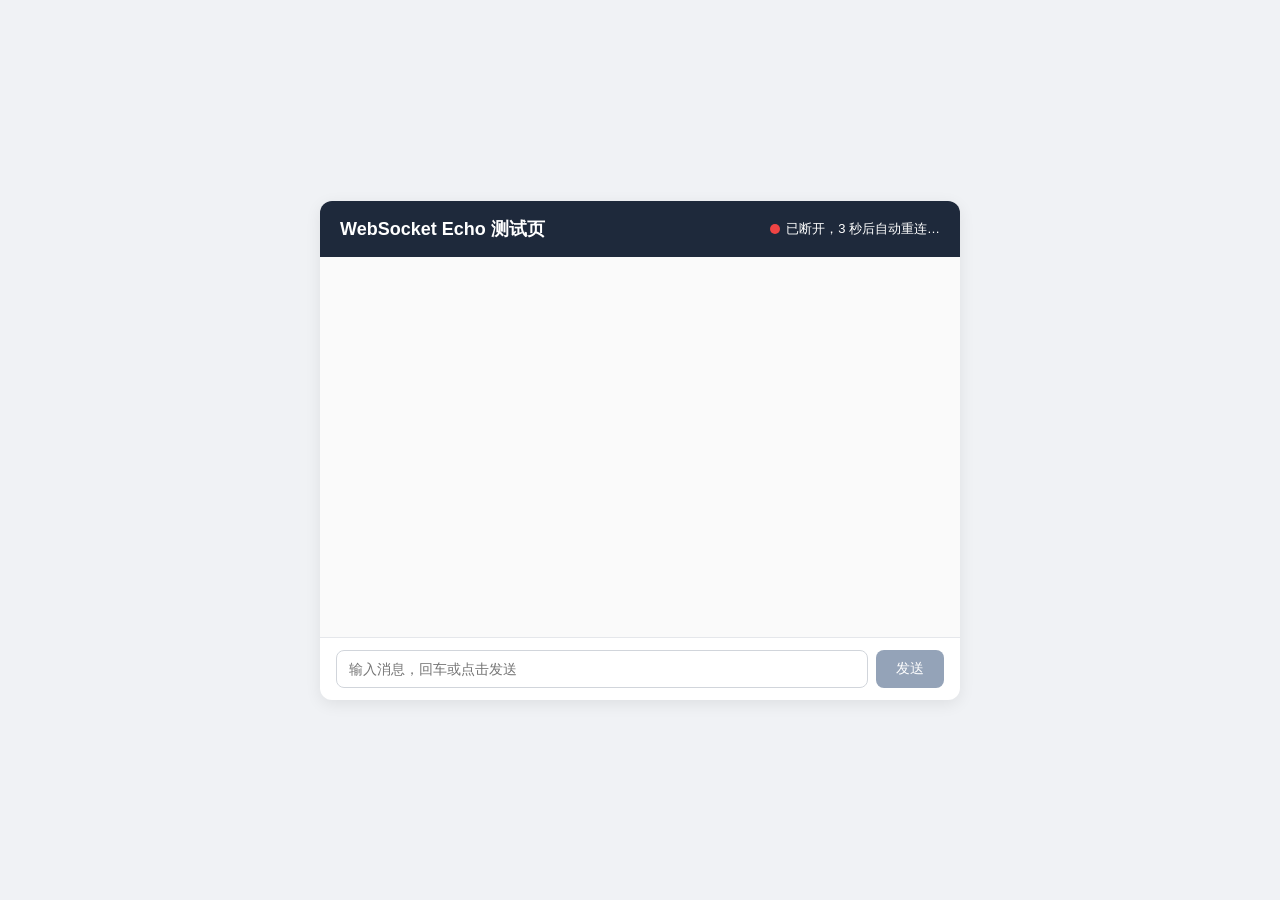
<file: legacy_y/y/index.html>
<!DOCTYPE html>
<html lang="zh-CN">
<head>
  <meta charset="UTF-8">
  <meta name="viewport" content="width=device-width, initial-scale=1.0">
  <title>WebSocket Echo 测试页</title>
  <style>
    * { box-sizing: border-box; margin: 0; padding: 0; }
    body {
      font-family: "Segoe UI", "Microsoft YaHei", sans-serif;
      background: #f0f2f5;
      display: flex;
      justify-content: center;
      align-items: center;
      min-height: 100vh;
    }
    .container {
      width: 640px;
      max-width: 92vw;
      background: #fff;
      border-radius: 12px;
      box-shadow: 0 4px 16px rgba(0, 0, 0, 0.08);
      overflow: hidden;
    }
    header {
      padding: 16px 20px;
      background: #1e293b;
      color: #fff;
      display: flex;
      justify-content: space-between;
      align-items: center;
    }
    header h1 { font-size: 18px; }
    #status { font-size: 13px; display: flex; align-items: center; gap: 6px; }
    #status-dot {
      width: 10px;
      height: 10px;
      border-radius: 50%;
      background: #ef4444;
      display: inline-block;
    }
    #status.connected #status-dot { background: #22c55e; }
    #messages {
      height: 380px;
      overflow-y: auto;
      padding: 16px;
      display: flex;
      flex-direction: column;
      gap: 8px;
      background: #fafafa;
    }
    .msg {
      max-width: 75%;
      padding: 8px 12px;
      border-radius: 10px;
      font-size: 14px;
      line-height: 1.5;
      word-break: break-all;
      white-space: pre-wrap;
    }
    .msg.me { align-self: flex-end; background: #2563eb; color: #fff; border-bottom-right-radius: 2px; }
    .msg.server { align-self: flex-start; background: #e2e8f0; color: #1e293b; border-bottom-left-radius: 2px; }
    .msg.system { align-self: center; background: transparent; color: #94a3b8; font-size: 12px; }
    .input-bar {
      display: flex;
      gap: 8px;
      padding: 12px 16px;
      border-top: 1px solid #e5e7eb;
    }
    #message-input {
      flex: 1;
      padding: 10px 12px;
      border: 1px solid #d1d5db;
      border-radius: 8px;
      font-size: 14px;
      outline: none;
    }
    #message-input:focus { border-color: #2563eb; }
    button {
      padding: 10px 20px;
      border: none;
      border-radius: 8px;
      background: #2563eb;
      color: #fff;
      font-size: 14px;
      cursor: pointer;
    }
    button:hover { background: #1d4ed8; }
    button:disabled { background: #94a3b8; cursor: not-allowed; }
  </style>
</head>
<body>
  <div class="container">
    <header>
      <h1>WebSocket Echo 测试页</h1>
      <div id="status"><span id="status-dot"></span><span id="status-text">连接中…</span></div>
    </header>
    <div id="messages"></div>
    <div class="input-bar">
      <input id="message-input" type="text" placeholder="输入消息，回车或点击发送" autocomplete="off">
      <button id="send-btn" onclick="sendMessage()">发送</button>
    </div>
  </div>

  <script>
    // 连接地址：与本页面同源的 WebSocket 回显端点
    const WS_URL = "ws://127.0.0.1:8000/ws/echo";
    const messagesEl = document.getElementById("messages");
    const inputEl = document.getElementById("message-input");
    const sendBtn = document.getElementById("send-btn");
    const statusEl = document.getElementById("status");
    const statusTextEl = document.getElementById("status-text");

    let ws = null;

    function setStatus(connected, text) {
      statusEl.classList.toggle("connected", connected);
      statusTextEl.textContent = text;
      sendBtn.disabled = !connected;
    }

    function appendMessage(type, text) {
      const div = document.createElement("div");
      div.className = "msg " + type;
      div.textContent = text;
      messagesEl.appendChild(div);
      messagesEl.scrollTop = messagesEl.scrollHeight;
    }

    function connect() {
      ws = new WebSocket(WS_URL);
      ws.onopen = () => {
        setStatus(true, "已连接 " + WS_URL);
        appendMessage("system", "连接成功，发送任意文本将原样返回");
      };
      ws.onmessage = (event) => appendMessage("server", event.data);
      ws.onclose = () => {
        setStatus(false, "已断开，3 秒后自动重连…");
        setTimeout(connect, 3000);
      };
    }

    function sendMessage() {
      const text = inputEl.value.trim();
      if (!text) return;
      if (!ws || ws.readyState !== WebSocket.OPEN) {
        appendMessage("system", "未连接，无法发送");
        return;
      }
      ws.send(text);
      appendMessage("me", text);
      inputEl.value = "";
      inputEl.focus();
    }

    inputEl.addEventListener("keydown", (e) => {
      if (e.key === "Enter") sendMessage();
    });

    connect();
  </script>
</body>
</html>
</file>
